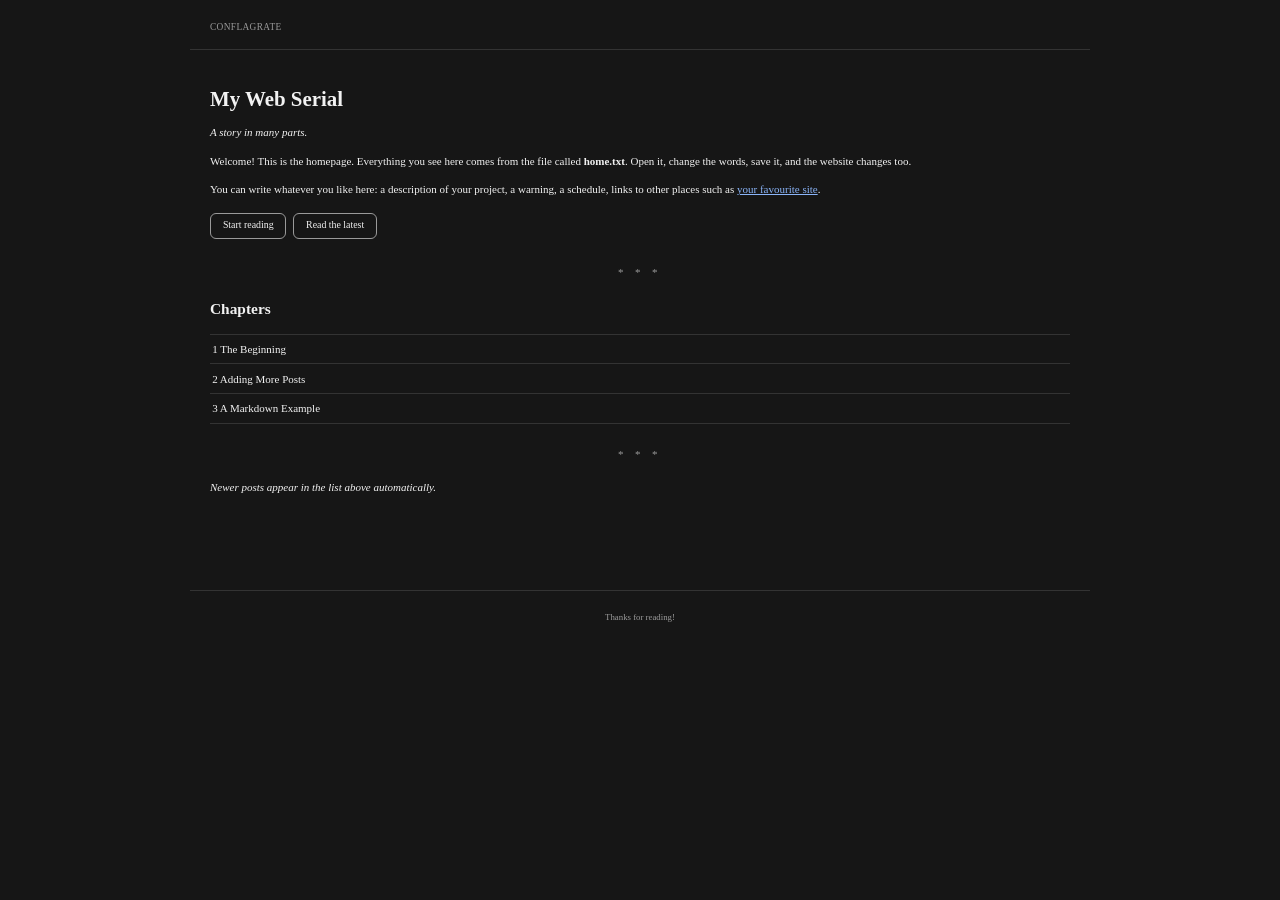
<file: index.html>
<!doctype html>
<html lang="en">
<head>
  <meta charset="utf-8">
  <meta name="viewport" content="width=device-width, initial-scale=1">
  <title>Loading…</title>
  <link rel="icon" href="data:,">
  <link rel="stylesheet" href="site.css">
</head>
<body>
  <header id="topbar"><a id="site-title" href="#/"></a></header>
  <main id="page"><p class="muted">Loading…</p></main>
  <footer id="footer"></footer>
  <script src="site.js"></script>
</body>
</html>
</file>
<file: site.css>
:root {
  --bg: #161616;
  --text: #f2f2f2;
  --link: #8ab4f8;
  --muted: #9a9a9a;
  --line: #333333;
  --font: Georgia, "Times New Roman", serif;
  --size: 18px;
  --leading: 1.7;
  --width: 700px;
  --align: left;
  --home-align: left;
}

* {
  box-sizing: border-box;
}

html {
  background: var(--bg);
}

body {
  margin: 0;
  background: var(--bg);
  color: var(--text);
  font-family: var(--font);
  font-size: var(--size);
  line-height: var(--leading);
  -webkit-text-size-adjust: 100%;
}

a {
  color: var(--link);
}
a:hover {
  text-decoration: none;
}

.muted {
  color: var(--muted);
}

#topbar,
#page,
#footer {
  max-width: var(--width);
  margin: 0 auto;
  padding-left: 20px;
  padding-right: 20px;
}

#topbar {
  padding-top: 18px;
  padding-bottom: 14px;
  border-bottom: 1px solid var(--line);
}
#site-title {
  color: var(--muted);
  text-decoration: none;
  font-size: 0.85em;
  letter-spacing: 0.04em;
  text-transform: uppercase;
}
#site-title:hover {
  color: var(--text);
}

#page {
  padding-top: 36px;
  padding-bottom: 40px;
  min-height: 60vh;
}

#footer {
  padding-top: 20px;
  padding-bottom: 50px;
  color: var(--muted);
  font-size: 0.8em;
  text-align: center;
  border-top: 1px solid var(--line);
}
#footer:empty {
  display: none;
}

h1,
h2,
h3 {
  line-height: 1.25;
  font-weight: 600;
  margin: 1.6em 0 0.6em;
}
h1 {
  font-size: 1.9em;
  margin-top: 0;
}
h2 {
  font-size: 1.4em;
}
h3 {
  font-size: 1.15em;
}

.post h1 {
  text-align: center;
  margin-bottom: 1.4em;
}
.body {
  text-align: var(--align);
}
.body p {
  margin: 0 0 1.1em;
}
.body hr,
.home hr {
  border: 0;
  text-align: center;
  margin: 2em 0;
  height: 1em;
}
.body hr::after,
.home hr::after {
  content: "* * *";
  color: var(--muted);
  letter-spacing: 0.4em;
}
.body blockquote,
.home blockquote {
  margin: 1.2em 0;
  padding-left: 1em;
  border-left: 3px solid var(--line);
  color: var(--muted);
}
.body table {
  border-collapse: collapse;
  margin: 1em 0;
}
.body td,
.body th {
  border: 1px solid var(--line);
  padding: 4px 8px;
}
.body img {
  max-width: 100%;
  height: auto;
}

.home {
  text-align: var(--home-align);
}
.home p {
  margin: 0 0 1.1em;
}

.post-list {
  list-style: none;
  margin: 1.4em 0;
  padding: 0;
  text-align: left;
}
.post-list li {
  border-bottom: 1px solid var(--line);
}
.post-list li:first-child {
  border-top: 1px solid var(--line);
}
.post-list a {
  display: block;
  padding: 0.55em 0.2em;
  color: var(--text);
  text-decoration: none;
}
.post-list a:hover {
  color: var(--link);
  background: rgba(255, 255, 255, 0.04);
}

.btn {
  display: inline-block;
  padding: 0.55em 1.2em;
  border: 1px solid var(--muted);
  border-radius: 6px;
  color: var(--text);
  text-decoration: none;
  font-size: 0.9em;
  line-height: 1.3;
  background: transparent;
}
.btn:hover {
  border-color: var(--text);
  background: rgba(255, 255, 255, 0.07);
}
.home .btn {
  margin: 0.3em 0.4em 0.3em 0;
}

.pager {
  display: flex;
  justify-content: space-between;
  align-items: center;
  gap: 10px;
  margin-top: 3em;
  padding-top: 1.4em;
  border-top: 1px solid var(--line);
}
.pager > * {
  flex: 1 1 0;
}
.pager .mid {
  text-align: center;
}
.pager .right {
  text-align: right;
}

.notice {
  border: 1px solid var(--line);
  border-radius: 6px;
  padding: 1em 1.2em;
  color: var(--muted);
}
.notice strong {
  color: var(--text);
}

@media (max-width: 520px) {
  .pager {
    flex-wrap: wrap;
  }
  .pager .mid {
    order: 3;
    flex-basis: 100%;
  }
  .pager .btn {
    width: 100%;
    text-align: center;
  }
  .pager .left,
  .pager .right {
    flex: 1 1 45%;
  }
}
</file>
